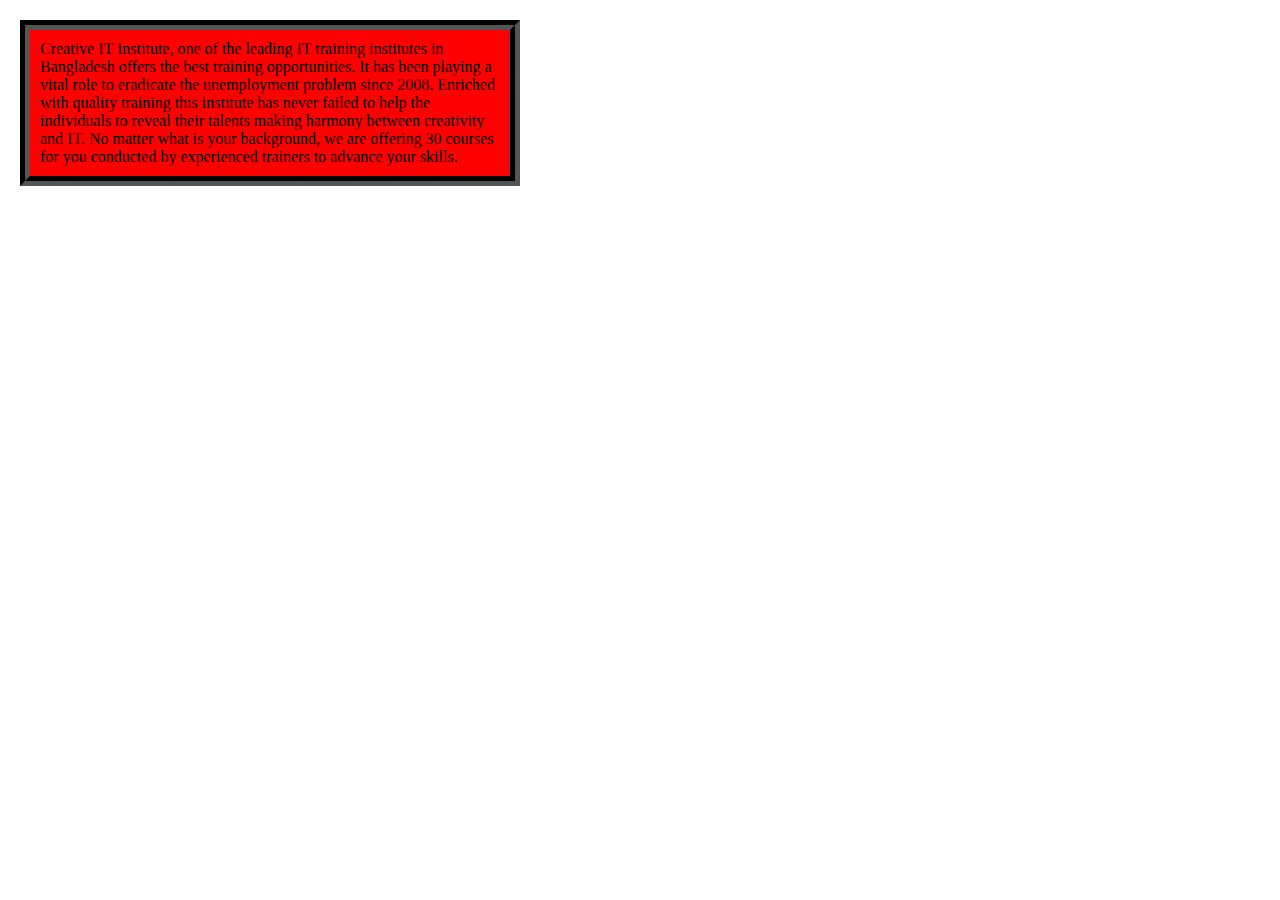
<file: 4/css website layout/index.html>
<!DOCTYPE html>
<html>
 <head>
    <title>CSS Web layout</title>

    <link rel="stylesheet" href="css/style.css">
</head>

<body>
    <!-- <div>
        Creative IT Institute, one of the leading IT training institutes in Bangladesh offers the best training opportunities. It has been playing a vital role to eradicate the unemployment problem since 2008. Enriched with quality training this institute has never failed to help the individuals to reveal their talents making harmony between creativity and IT. No matter what is your background,
         we are offering 30 courses for you conducted by experienced trainers to advance your skills.
    </div> -->

    <!-- <div>
        Creative IT Institute, one of the leading IT training institutes in Bangladesh offers the best training opportunities. It has been playing a vital role to eradicate the unemployment problem since 2008. Enriched with quality training this institute has never failed to help the individuals to reveal their talents making harmony between creativity and IT. No matter what is your background,
         we are offering 30 courses for you conducted by experienced trainers to advance your skills.
    </div> -->

    <div class="one">
        Creative IT Institute, one of the leading IT training institutes in Bangladesh offers the best training opportunities. It has been playing a vital role to eradicate the unemployment problem since 2008. Enriched with quality training this institute has never failed to help the individuals to reveal their talents making harmony between creativity and IT. No matter what is your background,
         we are offering 30 courses for you conducted by experienced trainers to advance your skills.
    </div>




</body>




</html>
</file>
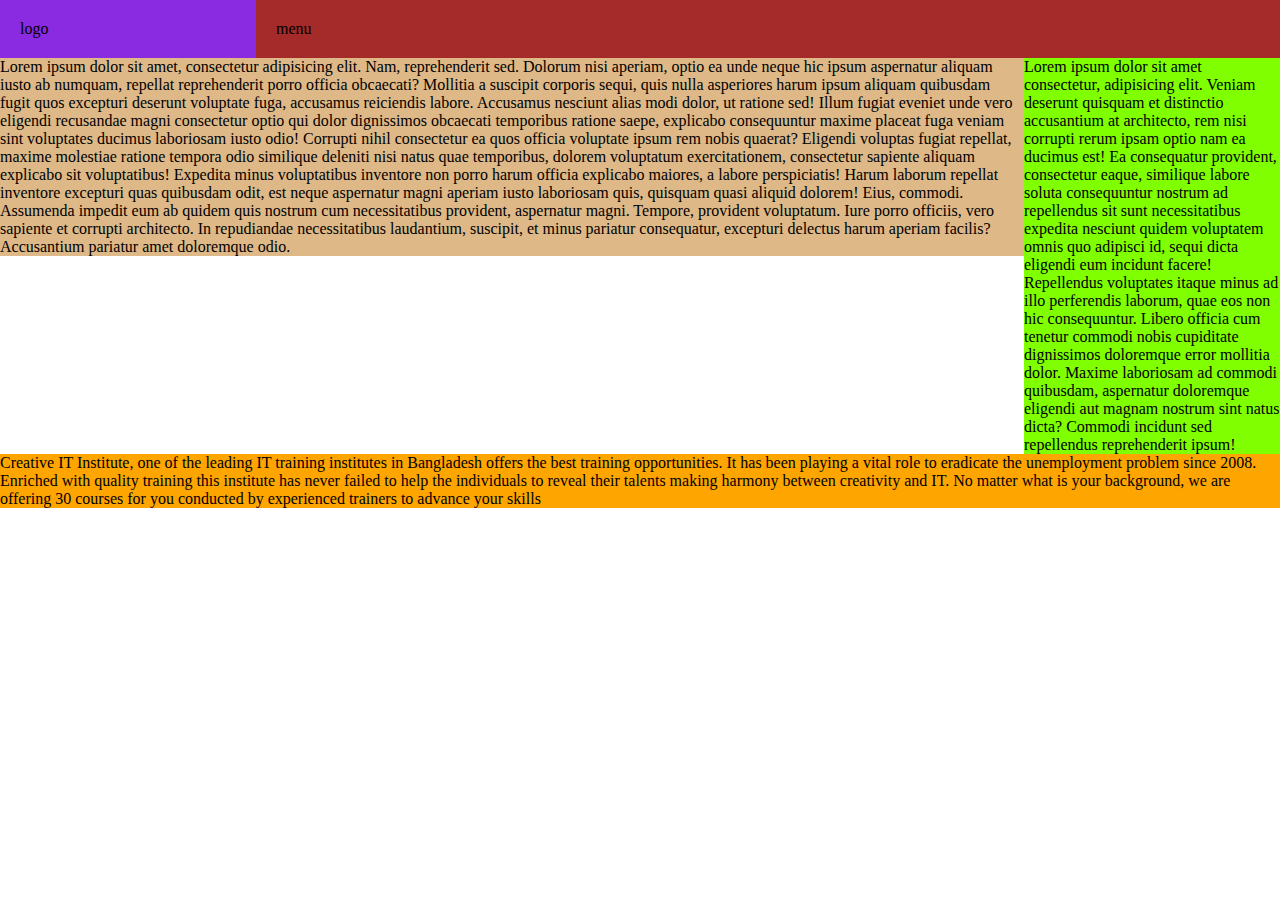
<file: 4/css website layout/divlayout.html>
<!DOCTYPE html>
<html>
 <head>
    <title>Document</title>

    <link rel="stylesheet" href="css/divlayout.css">
</head>

 <body>
   <!--header section start-->  
 <div id="header">
    <div class="logo">logo</div>
    <div class="menu">menu</div>
    <div class="clearfix"></div>
 </div>
 </div>

 </div>
 <!--header section end--> 
 
 <!--main section start-->
 <div id="main">
     <div class="content">
         <p>Lorem ipsum dolor sit amet, consectetur adipisicing elit. Nam, reprehenderit sed.
            Dolorum nisi aperiam, optio ea unde neque hic ipsum aspernatur aliquam iusto ab numquam,
            repellat reprehenderit porro officia obcaecati? Mollitia a suscipit corporis sequi,
            quis nulla asperiores harum ipsum aliquam quibusdam fugit quos excepturi deserunt voluptate fuga,
            accusamus reiciendis labore. Accusamus nesciunt alias modi dolor, ut ratione sed! Illum fugiat eveniet
            unde vero eligendi recusandae magni consectetur optio qui dolor dignissimos obcaecati temporibus ratione saepe,
            explicabo consequuntur maxime placeat fuga veniam sint voluptates ducimus laboriosam iusto odio! Corrupti nihil consectetur ea quos officia voluptate ipsum rem nobis quaerat? Eligendi voluptas fugiat repellat, maxime molestiae ratione tempora odio similique deleniti nisi natus quae temporibus, dolorem voluptatum exercitationem, consectetur sapiente aliquam explicabo sit voluptatibus! Expedita minus voluptatibus inventore non porro harum officia explicabo maiores, a labore perspiciatis! Harum laborum repellat inventore excepturi quas quibusdam odit, est neque aspernatur magni aperiam iusto laboriosam quis, quisquam quasi aliquid dolorem! Eius, commodi. Assumenda impedit eum ab quidem quis nostrum cum necessitatibus provident, aspernatur magni. Tempore, provident voluptatum. Iure porro officiis, vero sapiente et corrupti architecto. In repudiandae necessitatibus laudantium, suscipit, et minus pariatur consequatur,
            excepturi delectus harum aperiam facilis? Accusantium pariatur amet doloremque odio.</p>
     </div>
     <div class="sidebar"><p>Lorem ipsum dolor sit amet consectetur, adipisicing elit.
                          Veniam deserunt quisquam et distinctio accusantium at architecto,
                          rem nisi corrupti rerum ipsam optio nam ea ducimus est! Ea consequatur provident,
                          consectetur eaque, similique labore soluta consequuntur nostrum ad repellendus sit sunt 
                          necessitatibus expedita nesciunt quidem voluptatem omnis quo adipisci id, sequi dicta eligendi eum incidunt facere!
                          Repellendus voluptates itaque minus ad illo perferendis laborum,
                          quae eos non hic consequuntur.
                          Libero officia cum tenetur commodi nobis cupiditate dignissimos doloremque error mollitia dolor.
                          Maxime laboriosam ad commodi quibusdam, aspernatur doloremque eligendi aut magnam nostrum sint natus dicta?
                          Commodi incidunt sed repellendus reprehenderit ipsum!</p></div>
                          <div class="clearfix"></div>
 </div>


 <!--main section end-->

 <!--footer section start-->
 <div id="footer">
    Creative IT Institute, one of the leading IT training institutes in Bangladesh offers the best training opportunities. It has been playing a vital role to eradicate the unemployment problem since 2008. Enriched with quality training this institute has never failed to help the individuals to reveal their talents making harmony between creativity and IT. No matter what is your background,
    we are offering 30 courses for you conducted by experienced trainers to advance your skills
 </div>

 <!--footer section end-->



 </body>






</html>
</file>
<file: 4/css website layout/css/style.css>
*{
padding:0;
margin:0;
outline:0;
box-sizing: border-box;


}



div{
/* background-color:red; */
/* padding-top: 10px;
padding-right: 20px;
padding-bottom: 30px;
padding-left: 40px; */

/* padding: 10px 20px 30px 40px; */

/* padding: 10px 20px; */
/* padding: 10px 20px 30px; */
/* padding: 10px 20px 30px 40px;

margin: 10px 20px 30px 40px; */
}
.one{
 width: 500px;
 background-color: red;
 padding: 10px;
 margin: 20px;
 /* border-width: 10px 20px 30px;
 border-style: solid dashed dotted double;
 border-color: pink; */
 border: 10px groove black;
 /* border-top: 4px solid green; */
}
</file>
<file: 4/css website layout/css/divlayout.css>
*{
 padding:0;
 margin:0;
 outline:0;
 box-sizing:border-box;   
}

.clearfix{
    clear:both;
}

#header{
 background-color:aqua;
}

.logo{
 background-color: blueviolet;
 width:20%;
 float:left;
 padding:20px;   
}

.menu{
 background-color: brown;
 width:80%;
 float:right;
 padding:20px;    
}

.content{
    background-color: burlywood;
    float: left;
    width:80%;
    background-image: url(https://www.creativeitinstitute.com/front/images/banners/banner2.webp);
    background-size: cover;
}

.sidebar{
    background-color: chartreuse;
    float:left;
    width:20%;
}

#footer{
 background-color: orange;

}

.one{
    font-size: medium;
     color:red;
     
}
</file>
